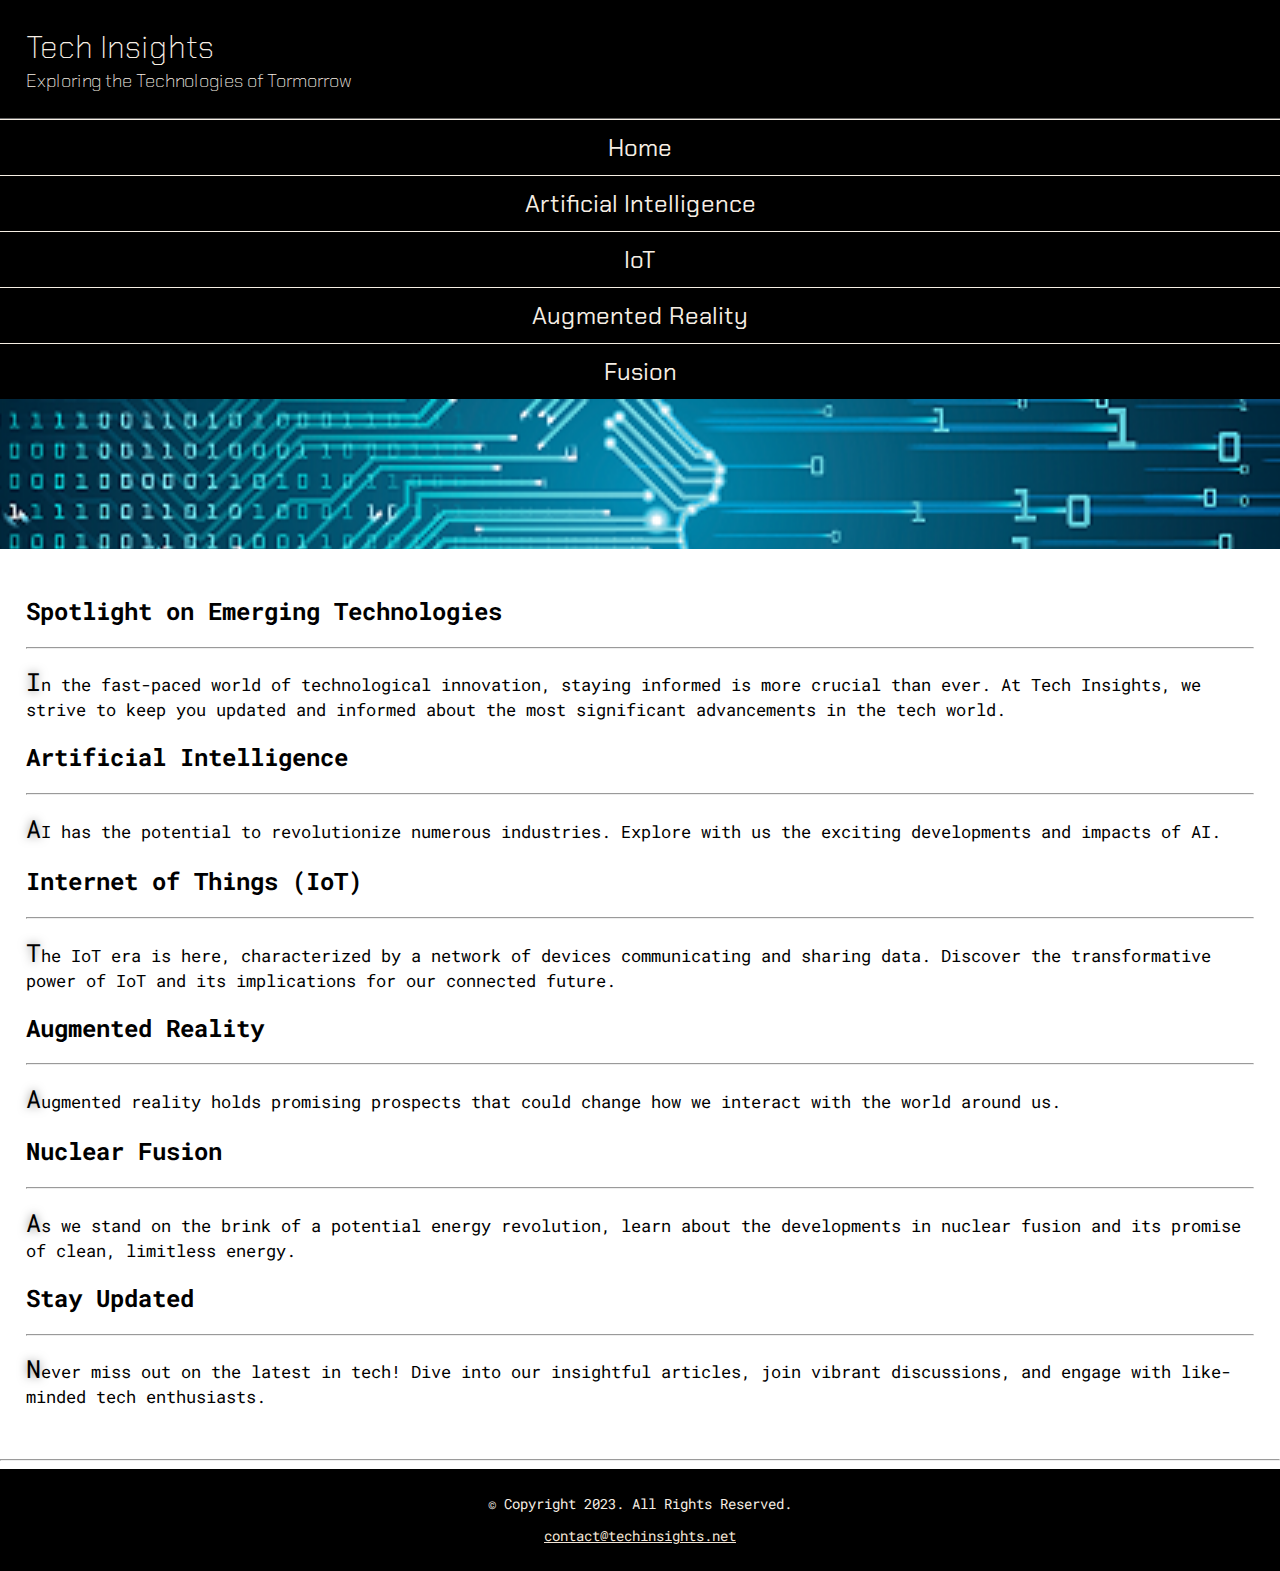
<file: tech/index.html>
<!DOCTYPE html>
<!--
Student Name: Kameron Brooks
File Name: template.html
Date: 06/03/2023
-->
<html lang="en">
  <head>
    <title>Tech Insights: Template</title>
    <meta charset="utf-8">
    <meta name="viewport" content="width=device-width, initial-scale=1.0">
    <link rel="preconnect" href="https://fonts.googleapis.com">
    <link rel="preconnect" href="https://fonts.gstatic.com" crossorigin>
    <link href="https://fonts.googleapis.com/css2?family=Chakra+Petch:ital@0;1&family=Noto+Sans&family=Roboto+Mono&display=swap" rel="stylesheet">
    <link rel="stylesheet" href="css/style.css">
  </head>
  <body>
    <header>
      <h1>Tech Insights</h1>
      <h3>Exploring the Technologies of Tormorrow</h3>
    </header>
    <nav>
      <ul>
        <li><a href="index.html">Home</a></li>
        <li><a href="ai.html">Artificial Intelligence</a></li>
        <li><a href="iot.html">IoT</a></li>
        <li><a href="ar.html">Augmented Reality</a></li>
        <li><a href="fusion.html">Fusion</a></li>
      </ul>
    </nav>
    <div id="banner" class="banner-img">&nbsp;</div>
    <main>
      <div id="content">
        
        <h2>Spotlight on Emerging Technologies</h2>
        <hr>
        <p>In the fast-paced world of technological innovation, staying informed is more crucial than ever. At Tech Insights, we strive to keep you updated and informed about the most significant advancements in the tech world.</p>

        <h2>Artificial Intelligence</h2>
        <hr>
        <p>AI has the potential to revolutionize numerous industries. Explore with us the exciting developments and impacts of AI.</p>

        <h2>Internet of Things (IoT)</h2>
        <hr>
        <p>The IoT era is here, characterized by a network of devices communicating and sharing data. Discover the transformative power of IoT and its implications for our connected future.</p>

        <h2>Augmented Reality</h2>
        <hr>
        <p>Augmented reality holds promising prospects that could change how we interact with the world around us.</p>

        <h2>Nuclear Fusion</h2>
        <hr>
        <p>As we stand on the brink of a potential energy revolution, learn about the developments in nuclear fusion and its promise of clean, limitless energy.</p>

        <h2>Stay Updated</h2>
        <hr>
        <p>Never miss out on the latest in tech! Dive into our insightful articles, join vibrant discussions, and engage with like-minded tech enthusiasts.</p>

      </div>
    </main>
    <hr>
    <footer>
      <p>&copy; Copyright 2023. All Rights Reserved.</p>
      <p><a href="mailto:contact@techinsights.net">contact@techinsights.net</a></p> 
    </footer>
  </body>
</html>
</file>
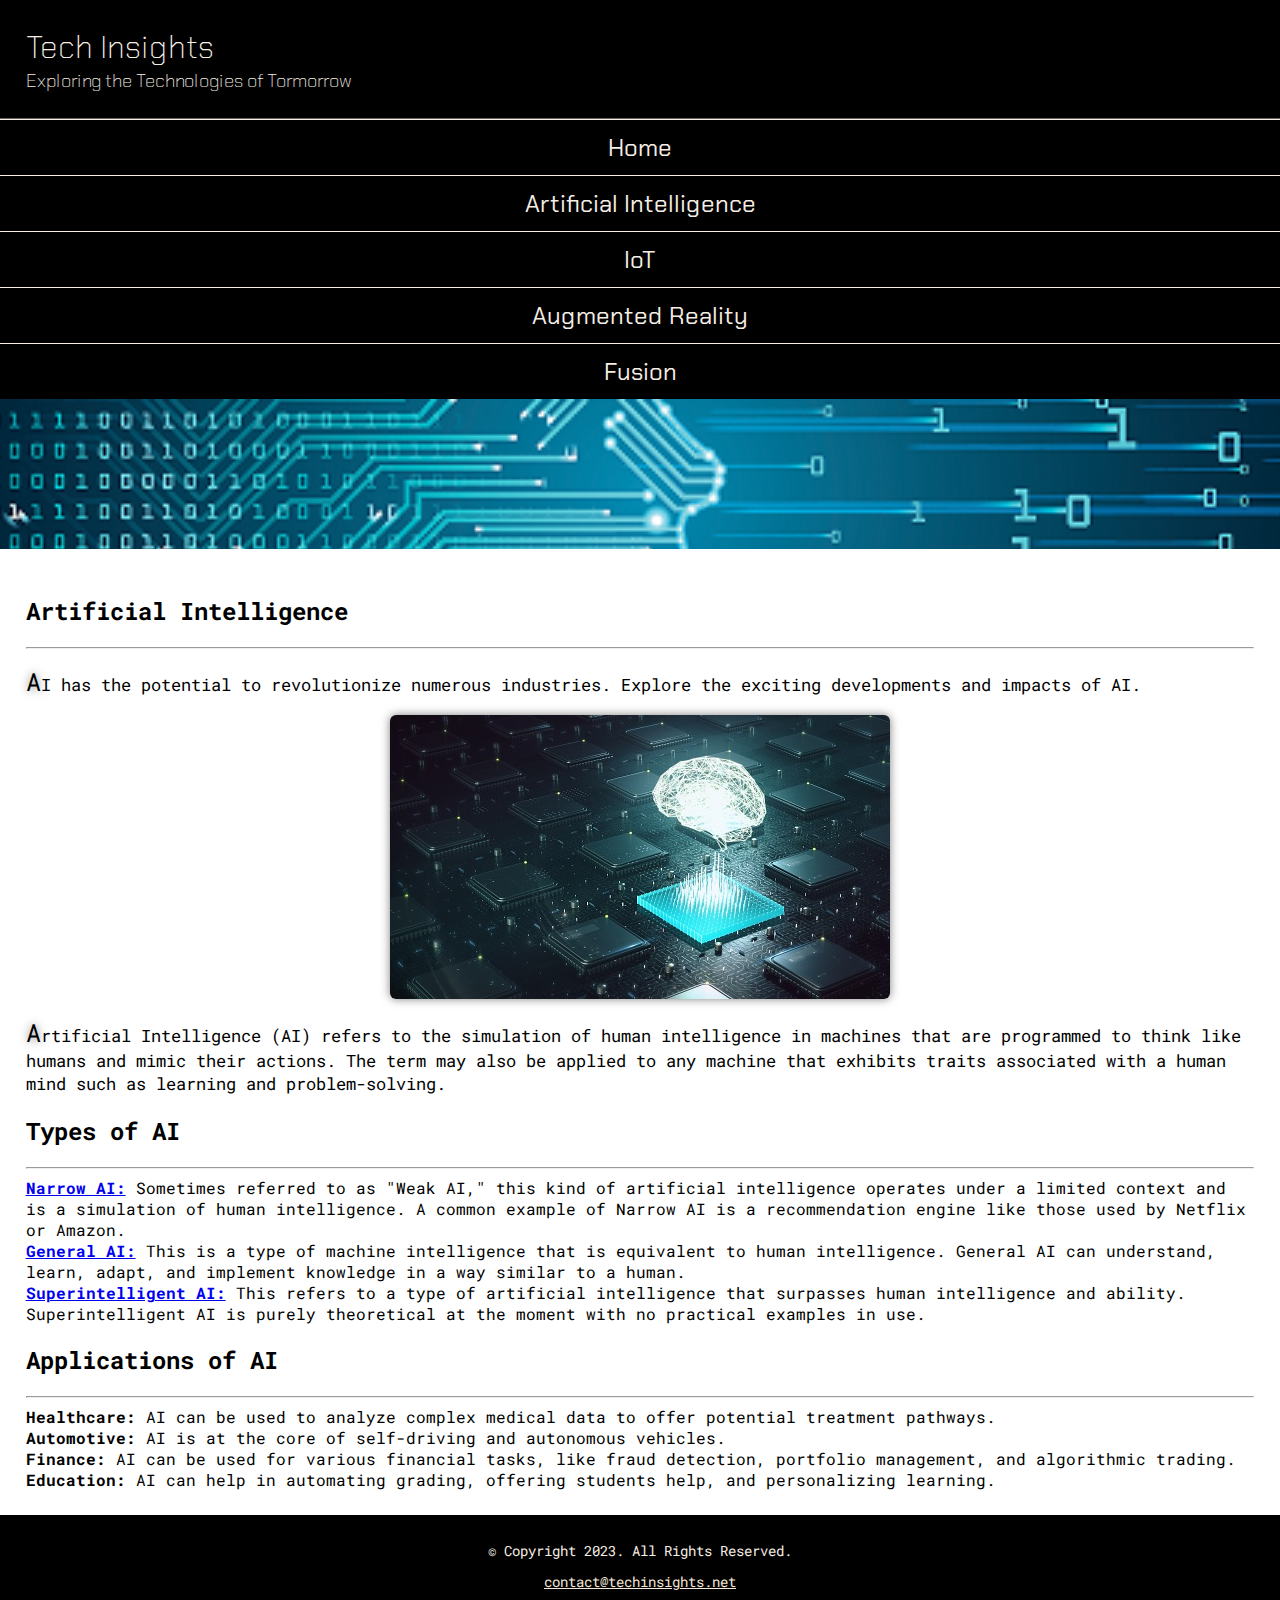
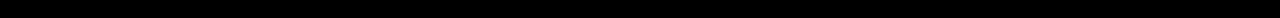
<file: tech/ai.html>
<!DOCTYPE html>
<!--
Student Name: Kameron Brooks
File Name: ai.html
Date: 06/03/2023
-->
<html lang="en">
  <head>
    <title>Tech Insights: AI</title>
    <meta charset="utf-8">
    <meta name="viewport" content="width=device-width, initial-scale=1.0">
    <link rel="preconnect" href="https://fonts.googleapis.com">
    <link rel="preconnect" href="https://fonts.gstatic.com" crossorigin>
    <link href="https://fonts.googleapis.com/css2?family=Chakra+Petch:ital@0;1&family=Noto+Sans&family=Roboto+Mono&display=swap" rel="stylesheet">
    <link rel="stylesheet" href="css/style.css">
  </head>
  <body>
    <header>
      <h1>Tech Insights</h1>
      <h3>Exploring the Technologies of Tormorrow</h3>
    </header>
    <nav>
      <ul>
        <li><a href="index.html">Home</a></li>
        <li><a href="ai.html">Artificial Intelligence</a></li>
        <li><a href="iot.html">IoT</a></li>
        <li><a href="ar.html">Augmented Reality</a></li>
        <li><a href="fusion.html">Fusion</a></li>
      </ul>
    </nav>
    <div id="banner" class="banner-img">&nbsp;</div>
    <main>
      <div id="content">
        <h2>Artificial Intelligence</h2>
        <hr>
        <p>AI has the potential to revolutionize numerous industries. Explore the exciting developments and impacts of AI.</p>
        <img class="shadow round centered-img" src="images/machine-learning.jpg" alt="AI">
        <p>Artificial Intelligence (AI) refers to the simulation of human intelligence in machines that are programmed to think like humans and mimic their actions. The term may also be applied to any machine that exhibits traits associated with a human mind such as learning and problem-solving.</p>
    
        <h2>Types of AI</h2>
        <hr>
        <ul>
            <li><strong><a href="https://deepai.org/machine-learning-glossary-and-terms/narrow-ai">Narrow AI:</a></strong> Sometimes referred to as "Weak AI," this kind of artificial intelligence operates under a limited context and is a simulation of human intelligence. A common example of Narrow AI is a recommendation engine like those used by Netflix or Amazon.</li>
            <li><strong><a href="https://en.wikipedia.org/wiki/Artificial_general_intelligence">General AI:</a></strong> This is a type of machine intelligence that is equivalent to human intelligence. General AI can understand, learn, adapt, and implement knowledge in a way similar to a human.</li>
            <li><strong><a href="https://en.wikipedia.org/wiki/Superintelligence">Superintelligent AI:</a></strong> This refers to a type of artificial intelligence that surpasses human intelligence and ability. Superintelligent AI is purely theoretical at the moment with no practical examples in use.</li>
        </ul>
        
        <h2>Applications of AI</h2>
        <hr>
        <ul>
            <li><strong>Healthcare:</strong> AI can be used to analyze complex medical data to offer potential treatment pathways.</li>
            <li><strong>Automotive:</strong> AI is at the core of self-driving and autonomous vehicles.</li>
            <li><strong>Finance:</strong> AI can be used for various financial tasks, like fraud detection, portfolio management, and algorithmic trading.</li>
            <li><strong>Education:</strong> AI can help in automating grading, offering students help, and personalizing learning.</li>
        </ul>
    </main>
    <footer>
      <p>&copy; Copyright 2023. All Rights Reserved.</p>
      <p><a href="mailto:contact@techinsights.net">contact@techinsights.net</a></p> 
    </footer>
  </body>
</html>
</file>
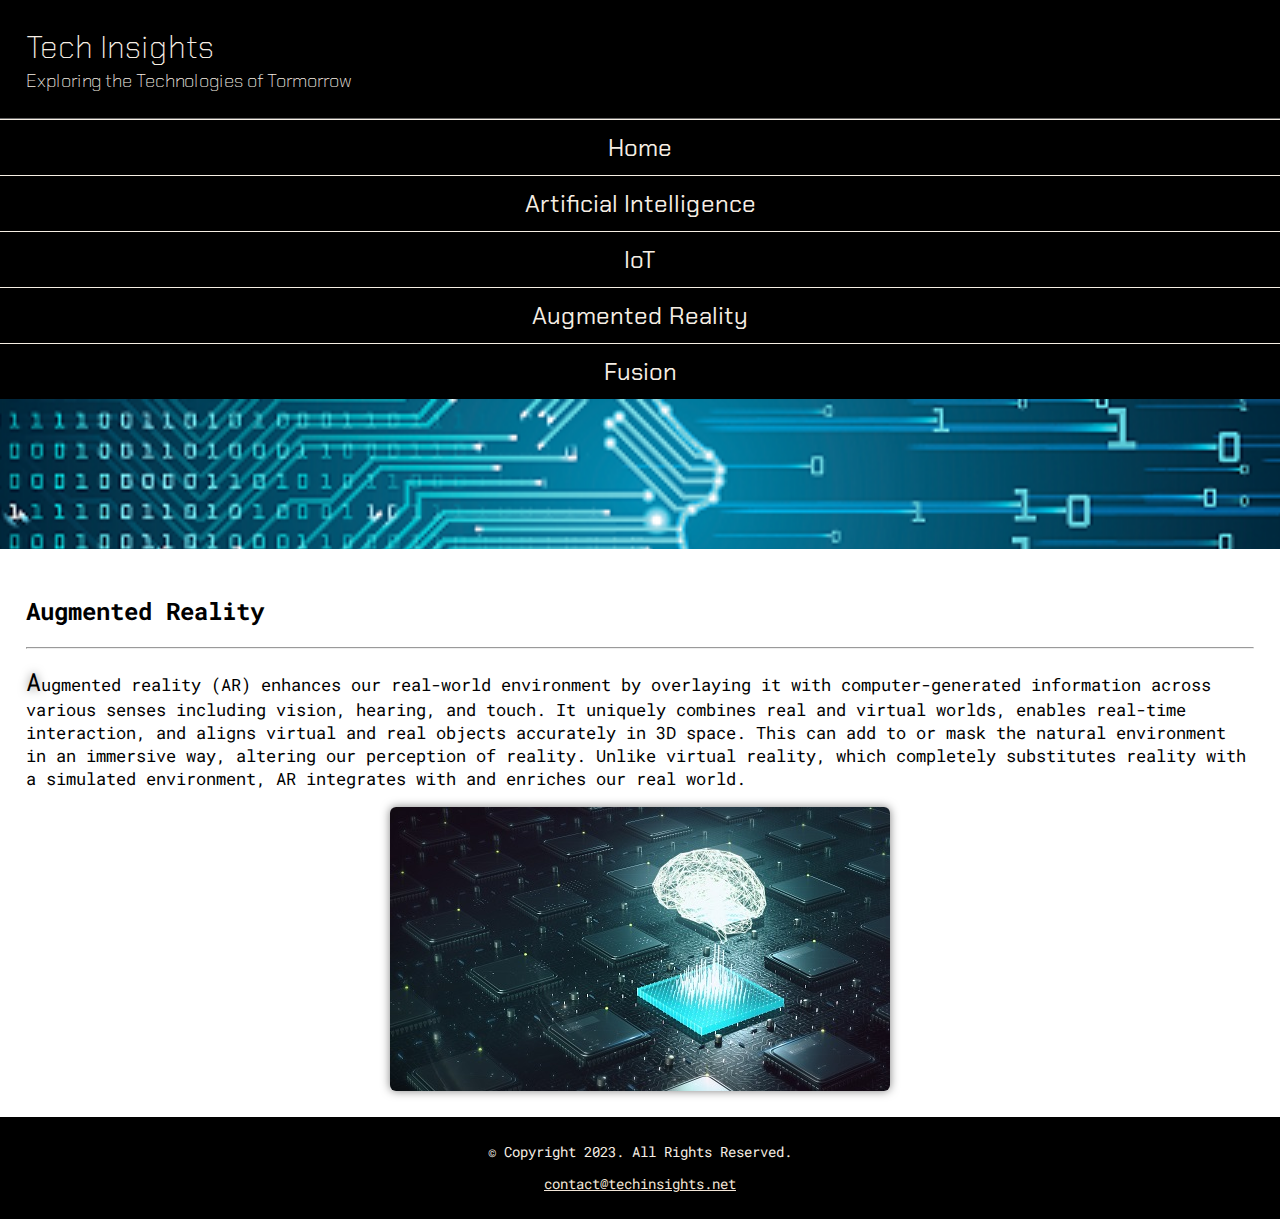
<file: tech/ar.html>
<!DOCTYPE html>
<!--
Student Name: Kameron Brooks
File Name: ar.html
Date: 06/03/2023
-->
<html lang="en">
  <head>
    <title>Tech Insights: AR</title>
    <meta charset="utf-8">
    <meta name="viewport" content="width=device-width, initial-scale=1.0">
    <link rel="preconnect" href="https://fonts.googleapis.com">
    <link rel="preconnect" href="https://fonts.gstatic.com" crossorigin>
    <link href="https://fonts.googleapis.com/css2?family=Chakra+Petch:ital@0;1&family=Noto+Sans&family=Roboto+Mono&display=swap" rel="stylesheet">
    <link rel="stylesheet" href="css/style.css">
  </head>
  <body>
    <header>
      <h1>Tech Insights</h1>
      <h3>Exploring the Technologies of Tormorrow</h3>
    </header>
    <nav>
      <ul>
        <li><a href="index.html">Home</a></li>
        <li><a href="ai.html">Artificial Intelligence</a></li>
        <li><a href="iot.html">IoT</a></li>
        <li><a href="ar.html">Augmented Reality</a></li>
        <li><a href="fusion.html">Fusion</a></li>
      </ul>
    </nav>
    <div id="banner" class="banner-img">&nbsp;</div>
    <main>
      <div id="content">
        <h2>Augmented Reality</h2>
        <hr>
        <p>Augmented reality (AR) enhances our real-world environment by overlaying it with computer-generated information across various senses including vision, hearing, and touch. It uniquely combines real and virtual worlds, enables real-time interaction, and aligns virtual and real objects accurately in 3D space. This can add to or mask the natural environment in an immersive way, altering our perception of reality. Unlike virtual reality, which completely substitutes reality with a simulated environment, AR integrates with and enriches our real world.</p>
        <img class="shadow round centered-img" src="images/machine-learning.jpg" alt="AI">
      </div>
    </main>
    <footer>
      <p>&copy; Copyright 2023. All Rights Reserved.</p>
      <p><a href="mailto:contact@techinsights.net">contact@techinsights.net</a></p> 
    </footer>
  </body>
</html>
</file>
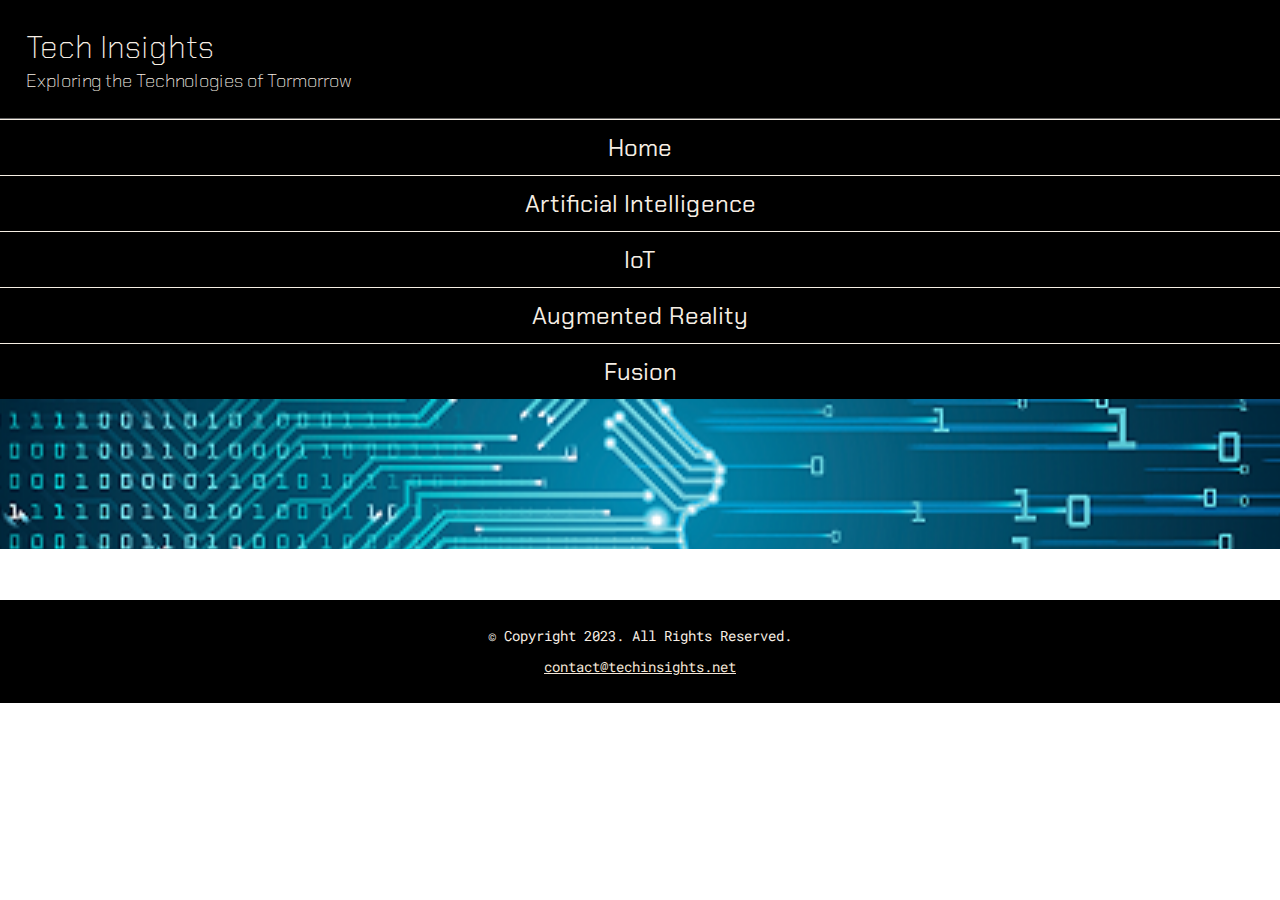
<file: tech/template.html>
<!DOCTYPE html>
<!--
Student Name: Kameron Brooks
File Name: template.html
Date: 06/03/2023
-->
<html lang="en">
  <head>
    <title>Tech Insights: Template</title>
    <meta charset="utf-8">
    <meta name="viewport" content="width=device-width, initial-scale=1.0">
    <link rel="preconnect" href="https://fonts.googleapis.com">
    <link rel="preconnect" href="https://fonts.gstatic.com" crossorigin>
    <link href="https://fonts.googleapis.com/css2?family=Chakra+Petch:ital@0;1&family=Noto+Sans&family=Roboto+Mono&display=swap" rel="stylesheet">
    <link rel="stylesheet" href="css/style.css">
  </head>
  <body>
    <header>
      <h1>Tech Insights</h1>
      <h3>Exploring the Technologies of Tormorrow</h3>
    </header>
    <nav>
      <ul>
        <li><a href="index.html">Home</a></li>
        <li><a href="ai.html">Artificial Intelligence</a></li>
        <li><a href="iot.html">IoT</a></li>
        <li><a href="ar.html">Augmented Reality</a></li>
        <li><a href="fusion.html">Fusion</a></li>
      </ul>
    </nav>
    <div id="banner" class="banner-img">&nbsp;</div>
    <main>
      <div></div>
      <!-- Use the main area to add the main content to the webpage -->
    </main>
    <footer>
      <p>&copy; Copyright 2023. All Rights Reserved.</p>
      <p><a href="mailto:contact@techinsights.net">contact@techinsights.net</a></p> 
    </footer>
  </body>
</html>
</file>
<file: tech/css/style.css>
/*
Author: Kameron Brooks
Date: 06/30/2023
File Name: style.css
*/

/* CSS Reset */
body, header, nav, main, footer, img, h1, h3, ul {
    margin: 0;
    padding: 0;
    border: 0;
}


/* Style rules for body and images */
body {
    background-color: #ffffff;
}

img {
    max-width: 100%;
    display: block;
}

.round {
    border-radius: 6px;
}

.banner-img {
    width: 100%;
    height: 150px;
    display: block;
    margin-left: auto;
    margin-right: auto;
    background-image: url("../images/human-profile-technology.png");
    background-attachment: fixed;
    background-position: center;
    background-size: cover;
}

.centered-img {
    display: block;
    margin-left: auto;
    margin-right: auto;
}

.circle-img {
    border-radius: 50%;
}

.shadow {
    box-shadow: 0 0 10px rgba(0,0,0,0.5);
}

/* Style rules for mobile viewport */

/* Style rules to show mobile class and hide tab-desk class */

.mobile {
    display: block;
}

.tab-desk {
    display: none;
}

.mobile h1 {
    padding: 2%;
    text-align: center;
    font-family: 'Chakra Petch', sans-serif;
}
.mobile h3 {
    padding: 2%;
    text-align: center;
    font-family: 'Chakra Petch', sans-serif;
}

/* Style rules for header area */
header {
    background-color: #000000;
    color: #f6eee4;
    padding: 2%;
    border-bottom: 1px solid #666666;
}

header h1, header h2, header h3 {
    font-family: 'Chakra Petch', sans-serif;
    font-weight: 200;
}

/* Style rules for navigation area */
nav {
    background-color: #000000;
}

nav ul {
    list-style-type: none;
    text-align: center;
}

nav li {
    display: block;
    border-top: 0.5px solid #f6eee4;
    font-size: 1.5em;
    padding: 0.5em;
}

nav li a {
    color: #f6eee4;
    padding-top: 0.5em;
    padding-bottom: 0.5em;
    padding-left: 2em;
    padding-right: 2em;
    text-decoration: none;
    font-family: 'Chakra Petch', sans-serif;
}

/* Style rules for main content */
main {
    padding: 2%;
    font-family: 'Roboto Mono', monospace;
}

main p {
    font-size: 1.05em;
}

main p::first-letter {
    font-size: 1.5em;
    text-shadow: 0 0 10px rgba(0,0,0,0.5);
}

main h3 {
    padding-top: 2%;
}

main ul {
    list-style-type: none;
}

.link {
    color: #4d3319;
    text-decoration: none;
    font-weight: bold;
    font-style: italic;
}

.action {
    font-size: 1.75em;
    font-weight: bold;
    text-align: center;
}



#info ul {
    margin-left: 10%;
}

#contact {
    text-align: center;
}


/* Style rules for footer content */
footer {
    text-align: center;
    font-size: 0.85em;
    background-color: #000000;
    color: #f6eee4;
    padding-top: 1%;
    padding-bottom: 1%;
    font-family: 'Roboto Mono', monospace;
}

footer a {
    color: #f3e6d8;
}
</file>
